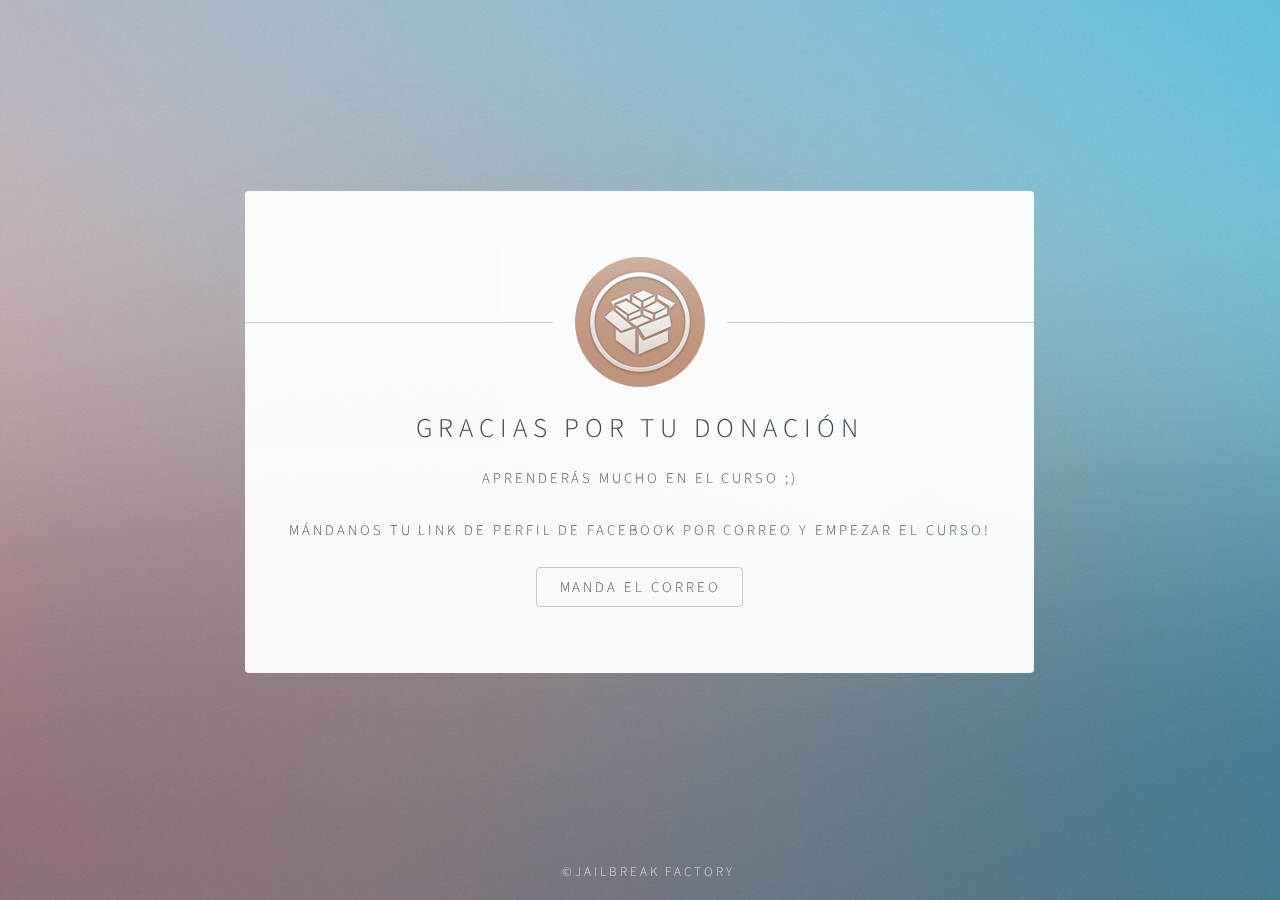
<file: accept/index.html>
<html>
	<head>
		<title>Jailbreak Factory™</title>
		<meta charset="utf-8" />
		<meta name="viewport" content="width=device-width, initial-scale=1" />
		<!--[if lte IE 8]><script src="assets/js/html5shiv.js"></script><![endif]-->
		<link rel="stylesheet" href="assets/css/main.css" />
		<link rel="icon" type="image/png" href="/images/cydia.png" />
		<!--[if lte IE 9]><link rel="stylesheet" href="assets/css/ie9.css" /><![endif]-->
		<!--[if lte IE 8]><link rel="stylesheet" href="assets/css/ie8.css" /><![endif]-->
		<noscript><link rel="stylesheet" href="assets/css/noscript.css" /></noscript>
	</head>
	<body class="is-loading">

		<!-- Wrapper -->
			<div id="wrapper">

				<!-- Main -->
					<section id="main">
						<header>
							<span class="avatar"><img src="images/avatar.jpg" alt="" /></span>
							<h1>GRACIAS POR TU DONACIÓN</h1>
							<p>Aprenderás mucho en el curso ;) </p>
<p>Mándanos tu link de perfil de Facebook por correo y empezar el curso!</p>


<ul class="button value">
<a href="mailto:jailbreakfactory@outlook.com?Subject=Curso%20" target="_top">Manda el correo</a>

</ul>

										



						</header>
						
						<footer>
							
						</footer>
					</section>

				<!-- Footer -->
					<footer id="footer">
						<ul class="copyright">
							<li>&copy;Jailbreak Factory</li>
						</ul>
					</footer>

			</div>

		<!-- Scripts -->
			<!--[if lte IE 8]><script src="assets/js/respond.min.js"></script><![endif]-->
			<script>
				if ('addEventListener' in window) {
					window.addEventListener('load', function() { document.body.className = document.body.className.replace(/\bis-loading\b/, ''); });
					document.body.className += (navigator.userAgent.match(/(MSIE|rv:11\.0)/) ? ' is-ie' : '');
				}
			</script>

	</body>
</html>
</file>
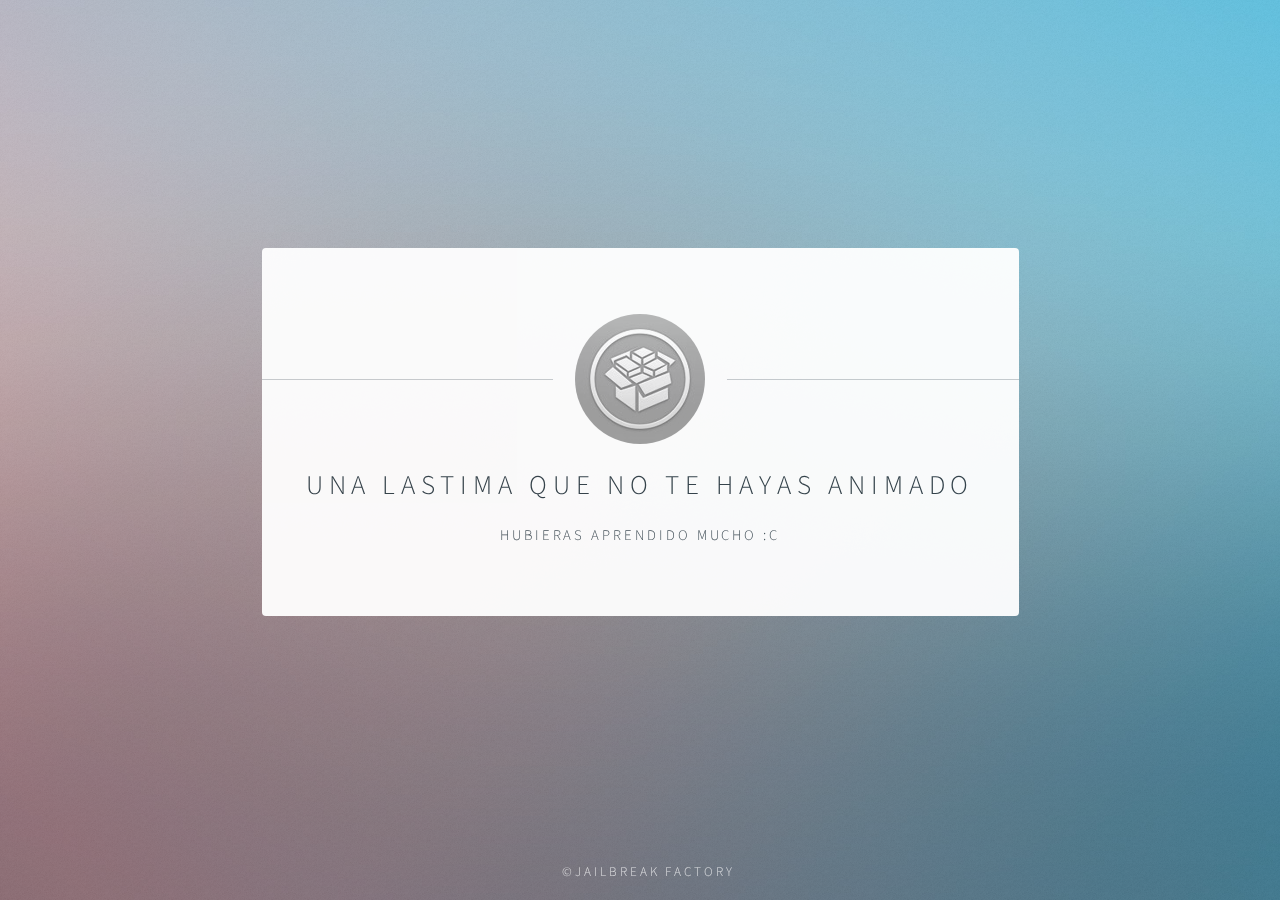
<file: accept/cancel/index.html>
<html>
	<head>
		<title>Jailbreak Factory™</title>
		<meta charset="utf-8" />
		<meta name="viewport" content="width=device-width, initial-scale=1" />
		<!--[if lte IE 8]><script src="assets/js/html5shiv.js"></script><![endif]-->
		<link rel="stylesheet" href="assets/css/main.css" />
		<link rel="icon" type="image/png" href="/images/cydia.png" />
		<!--[if lte IE 9]><link rel="stylesheet" href="assets/css/ie9.css" /><![endif]-->
		<!--[if lte IE 8]><link rel="stylesheet" href="assets/css/ie8.css" /><![endif]-->
		<noscript><link rel="stylesheet" href="assets/css/noscript.css" /></noscript>
	</head>
	<body class="is-loading">

		<!-- Wrapper -->
			<div id="wrapper">

				<!-- Main -->
					<section id="main">
						<header>
							<span class="avatar"><img src="images/avatar.jpg" alt="" /></span>
							<h1>UNA LASTIMA QUE NO TE HAYAS ANIMADO</h1>
							<p>Hubieras aprendido mucho :c</p>
						</header>
						<!--
						<hr />
						<h2>Extra Stuff!</h2>
						<form method="post" action="mailto:gupiluan@hotmail.com?subject=GUPILUAN%Repo">
							<div class="field">
								<input type="text" name="name" id="name" placeholder="Name" />
							</div>
							<div class="field">
								<input type="email" name="email" id="email" placeholder="Email" />
							</div>
							<div class="field">
								<div class="select-wrapper">
									<select name="department" id="department">
										<option value="">Department</option>
										<option value="sales">Sales</option>
										<option value="tech">Tech Support</option>
										<option value="null">/dev/null</option>
									</select>
								</div>
							</div>
							<div class="field">
								<textarea name="message" id="message" placeholder="Message" rows="4"></textarea>
							</div>
							<div class="field">
								<input type="checkbox" id="human" name="human" /><label for="human">I'm a human</label>
							</div>
							<div class="field">
								<label>But are you a robot?</label>
								<input type="radio" id="robot_yes" name="robot" /><label for="robot_yes">Yes</label>
								<input type="radio" id="robot_no" name="robot" /><label for="robot_no">No</label>
							</div>
							<ul class="actions">
								<li><a href="#" class="button">Get Started</a></li>
							</ul>
						</form>
						<hr />
						-->
						<footer>
							
						</footer>
					</section>

				<!-- Footer -->
					<footer id="footer">
						<ul class="copyright">
							<li>&copy;Jailbreak Factory</li>
						</ul>
					</footer>

			</div>

		<!-- Scripts -->
			<!--[if lte IE 8]><script src="assets/js/respond.min.js"></script><![endif]-->
			<script>
				if ('addEventListener' in window) {
					window.addEventListener('load', function() { document.body.className = document.body.className.replace(/\bis-loading\b/, ''); });
					document.body.className += (navigator.userAgent.match(/(MSIE|rv:11\.0)/) ? ' is-ie' : '');
				}
			</script>

	</body>
</html>
</file>
<file: accept/assets/css/ie9.css>
/*
	Identity by HTML5 UP
	html5up.net | @ajlkn
	Free for personal and commercial use under the CCA 3.0 license (html5up.net/license)
*/

/* Basic */

	body {
		background-image: url("../../images/bg.jpg");
		background-repeat: no-repeat;
		background-size: cover;
		background-position: bottom center;
		background-attachment: fixed;
	}

		body:after {
			display: none;
		}

/* List */

	ul.icons li a:before {
		color: #c8cccf;
	}

	ul.icons li a:hover:before {
		color: #ff7496;
	}

/* Wrapper */

	#wrapper {
		text-align: center;
	}

/* Main */

	#main {
		display: inline-block;
	}
</file>
<file: accept/assets/css/ie8.css>
/*
	Identity by HTML5 UP
	html5up.net | @ajlkn
	Free for personal and commercial use under the CCA 3.0 license (html5up.net/license)
*/

/* List */

	ul.icons li a {
		-ms-behavior: url("assets/js/PIE.htc");
	}

		ul.icons li a:before {
			text-align: center;
			font-size: 26px;
		}

/* Main */

	#main {
		-ms-behavior: url("assets/js/PIE.htc");
	}

		#main .avatar img {
			-ms-behavior: url("assets/js/PIE.htc");
		}

/* Footer */

	#footer {
		color: #fff;
	}

		#footer .copyright li {
			border-left: solid 1px #fff;
		}
</file>
<file: accept/assets/css/noscript.css>
/*
	Identity by HTML5 UP
	html5up.net | @ajlkn
	Free for personal and commercial use under the CCA 3.0 license (html5up.net/license)
*/

/* Basic */

	body:after {
		display: none;
	}

/* Main */

	#main {
		-moz-transform: none !important;
		-webkit-transform: none !important;
		-ms-transform: none !important;
		transform: none !important;
		opacity: 1 !important;
	}
</file>
<file: accept/cancel/assets/css/ie9.css>
/*
	Identity by HTML5 UP
	html5up.net | @ajlkn
	Free for personal and commercial use under the CCA 3.0 license (html5up.net/license)
*/

/* Basic */

	body {
		background-image: url("../../images/bg.jpg");
		background-repeat: no-repeat;
		background-size: cover;
		background-position: bottom center;
		background-attachment: fixed;
	}

		body:after {
			display: none;
		}

/* List */

	ul.icons li a:before {
		color: #c8cccf;
	}

	ul.icons li a:hover:before {
		color: #ff7496;
	}

/* Wrapper */

	#wrapper {
		text-align: center;
	}

/* Main */

	#main {
		display: inline-block;
	}
</file>
<file: accept/cancel/assets/css/ie8.css>
/*
	Identity by HTML5 UP
	html5up.net | @ajlkn
	Free for personal and commercial use under the CCA 3.0 license (html5up.net/license)
*/

/* List */

	ul.icons li a {
		-ms-behavior: url("assets/js/PIE.htc");
	}

		ul.icons li a:before {
			text-align: center;
			font-size: 26px;
		}

/* Main */

	#main {
		-ms-behavior: url("assets/js/PIE.htc");
	}

		#main .avatar img {
			-ms-behavior: url("assets/js/PIE.htc");
		}

/* Footer */

	#footer {
		color: #fff;
	}

		#footer .copyright li {
			border-left: solid 1px #fff;
		}
</file>
<file: accept/cancel/assets/css/noscript.css>
/*
	Identity by HTML5 UP
	html5up.net | @ajlkn
	Free for personal and commercial use under the CCA 3.0 license (html5up.net/license)
*/

/* Basic */

	body:after {
		display: none;
	}

/* Main */

	#main {
		-moz-transform: none !important;
		-webkit-transform: none !important;
		-ms-transform: none !important;
		transform: none !important;
		opacity: 1 !important;
	}
</file>
<file: accept/assets/css/main.css>
@charset "UTF-8";
@import url(font-awesome.min.css);
@import url("https://fonts.googleapis.com/css?family=Source+Sans+Pro:300");

/*
	Identity by HTML5 UP
	html5up.net | @ajlkn
	Free for personal and commercial use under the CCA 3.0 license (html5up.net/license)
*/

/* Reset */

	html, body, div, span, applet, object, iframe, h1, h2, h3, h4, h5, h6, p, blockquote, pre, a, abbr, acronym, address, big, cite, code, del, dfn, em, img, ins, kbd, q, s, samp, small, strike, strong, sub, sup, tt, var, b, u, i, center, dl, dt, dd, ol, ul, li, fieldset, form, label, legend, table, caption, tbody, tfoot, thead, tr, th, td, article, aside, canvas, details, embed, figure, figcaption, footer, header, hgroup, menu, nav, output, ruby, section, summary, time, mark, audio, video {
		margin: 0;
		padding: 0;
		border: 0;
		font-size: 100%;
		font: inherit;
		vertical-align: baseline;
	}

	article, aside, details, figcaption, figure, footer, header, hgroup, menu, nav, section {
		display: block;
	}

	body {
		line-height: 1;
	}

	ol, ul {
		list-style: none;
	}

	blockquote, q {
		quotes: none;
	}

	blockquote:before, blockquote:after, q:before, q:after {
		content: '';
		content: none;
	}

	table {
		border-collapse: collapse;
		border-spacing: 0;
	}

	body {
		-webkit-text-size-adjust: none;
	}

/* Box Model */

	*, *:before, *:after {
		-moz-box-sizing: border-box;
		-webkit-box-sizing: border-box;
		box-sizing: border-box;
	}

/* Basic */

	@media screen and (max-width: 480px) {

		html, body {
			min-width: 320px;
		}

	}

	body.is-loading *, body.is-loading *:before, body.is-loading *:after {
		-moz-animation: none !important;
		-webkit-animation: none !important;
		-ms-animation: none !important;
		animation: none !important;
		-moz-transition: none !important;
		-webkit-transition: none !important;
		-ms-transition: none !important;
		transition: none !important;
	}

	html {
		height: 100%;
	}

	body {
		height: 100%;
		background-color: #ffffff;
		background-image: url("images/overlay.png"), -moz-linear-gradient(60deg, rgba(255, 165, 150, 0.5) 5%, rgba(0, 228, 255, 0.35)), url("../../images/bg.jpg");
		background-image: url("images/overlay.png"), -webkit-linear-gradient(60deg, rgba(255, 165, 150, 0.5) 5%, rgba(0, 228, 255, 0.35)), url("../../images/bg.jpg");
		background-image: url("images/overlay.png"), -ms-linear-gradient(60deg, rgba(255, 165, 150, 0.5) 5%, rgba(0, 228, 255, 0.35)), url("../../images/bg.jpg");
		background-image: url("images/overlay.png"), linear-gradient(60deg, rgba(255, 165, 150, 0.5) 5%, rgba(0, 228, 255, 0.35)), url("../../images/bg.jpg");
		background-repeat: repeat,			no-repeat,			no-repeat;
		background-size: 100px 100px, cover,				cover;
		background-position: top left,		center center,		bottom center;
		background-attachment: fixed,			fixed,				fixed;
	}

		body:after {
			content: '';
			display: block;
			position: fixed;
			top: 0;
			left: 0;
			width: 100%;
			height: inherit;
			opacity: 0;
			z-index: 1;
			background-color: #ffffff;
			background-image: url("images/overlay.png"), -moz-linear-gradient(60deg, rgba(255, 165, 150, 0.5) 5%, rgba(0, 228, 255, 0.35));
			background-image: url("images/overlay.png"), -webkit-linear-gradient(60deg, rgba(255, 165, 150, 0.5) 5%, rgba(0, 228, 255, 0.35));
			background-image: url("images/overlay.png"), -ms-linear-gradient(60deg, rgba(255, 165, 150, 0.5) 5%, rgba(0, 228, 255, 0.35));
			background-image: url("images/overlay.png"), linear-gradient(60deg, rgba(255, 165, 150, 0.5) 5%, rgba(0, 228, 255, 0.35));
			background-repeat: repeat,			no-repeat;
			background-size: 100px 100px, cover;
			background-position: top left,		center center;
			-moz-transition: opacity 1.75s ease-out;
			-webkit-transition: opacity 1.75s ease-out;
			-ms-transition: opacity 1.75s ease-out;
			transition: opacity 1.75s ease-out;
		}

		body.is-loading:after {
			opacity: 1;
		}

/* Type */

	body, input, select, textarea {
		color: #414f57;
		font-family: "Source Sans Pro", Helvetica, sans-serif;
		font-size: 14pt;
		font-weight: 300;
		line-height: 2;
		letter-spacing: 0.2em;
		text-transform: uppercase;
	}

		@media screen and (max-width: 1680px) {

			body, input, select, textarea {
				font-size: 11pt;
			}

		}

		@media screen and (max-width: 480px) {

			body, input, select, textarea {
				font-size: 10pt;
				line-height: 1.75;
			}

		}

	a {
		-moz-transition: color 0.2s ease, border-color 0.2s ease;
		-webkit-transition: color 0.2s ease, border-color 0.2s ease;
		-ms-transition: color 0.2s ease, border-color 0.2s ease;
		transition: color 0.2s ease, border-color 0.2s ease;
		color: inherit;
		text-decoration: none;
	}

		a:before {
			-moz-transition: color 0.2s ease, text-shadow 0.2s ease;
			-webkit-transition: color 0.2s ease, text-shadow 0.2s ease;
			-ms-transition: color 0.2s ease, text-shadow 0.2s ease;
			transition: color 0.2s ease, text-shadow 0.2s ease;
		}

		a:hover {
			color: #ff7496;
		}

	strong, b {
		color: #313f47;
	}

	em, i {
		font-style: italic;
	}

	p {
		margin: 0 0 1.5em 0;
	}

	h1, h2, h3, h4, h5, h6 {
		color: #313f47;
		line-height: 1.5;
		margin: 0 0 0.75em 0;
	}

		h1 a, h2 a, h3 a, h4 a, h5 a, h6 a {
			color: inherit;
			text-decoration: none;
		}

	h1 {
		font-size: 1.85em;
		letter-spacing: 0.22em;
		margin: 0 0 0.525em 0;
	}

	h2 {
		font-size: 1.25em;
	}

	h3 {
		font-size: 1em;
	}

	h4 {
		font-size: 1em;
	}

	h5 {
		font-size: 1em;
	}

	h6 {
		font-size: 1em;
	}

	@media screen and (max-width: 480px) {

		h1 {
			font-size: 1.65em;
		}

	}

	sub {
		font-size: 0.8em;
		position: relative;
		top: 0.5em;
	}

	sup {
		font-size: 0.8em;
		position: relative;
		top: -0.5em;
	}

	hr {
		border: 0;
		border-bottom: solid 1px #c8cccf;
		margin: 3em 0;
	}

/* Form */

	form {
		margin: 0 0 1.5em 0;
	}

		form > .field {
			margin: 0 0 1.5em 0;
		}

			form > .field > :last-child {
				margin-bottom: 0;
			}

	label {
		color: #313f47;
		display: block;
		font-size: 0.9em;
		margin: 0 0 0.75em 0;
	}

	input[type="text"],
	input[type="password"],
	input[type="email"],
	input[type="tel"],
	select,
	textarea {
		-moz-appearance: none;
		-webkit-appearance: none;
		-ms-appearance: none;
		appearance: none;
		border-radius: 4px;
		border: solid 1px #c8cccf;
		color: inherit;
		display: block;
		outline: 0;
		padding: 0 1em;
		text-decoration: none;
		width: 100%;
	}

		input[type="text"]:invalid,
		input[type="password"]:invalid,
		input[type="email"]:invalid,
		input[type="tel"]:invalid,
		select:invalid,
		textarea:invalid {
			box-shadow: none;
		}

		input[type="text"]:focus,
		input[type="password"]:focus,
		input[type="email"]:focus,
		input[type="tel"]:focus,
		select:focus,
		textarea:focus {
			border-color: #ff7496;
		}

	.select-wrapper {
		text-decoration: none;
		display: block;
		position: relative;
	}

		.select-wrapper:before {
			content: "";
			-moz-osx-font-smoothing: grayscale;
			-webkit-font-smoothing: antialiased;
			font-family: FontAwesome;
			font-style: normal;
			font-weight: normal;
			text-transform: none !important;
		}

		.select-wrapper:before {
			color: #c8cccf;
			display: block;
			height: 2.75em;
			line-height: 2.75em;
			pointer-events: none;
			position: absolute;
			right: 0;
			text-align: center;
			top: 0;
			width: 2.75em;
		}

		.select-wrapper select::-ms-expand {
			display: none;
		}

	input[type="text"],
	input[type="password"],
	input[type="email"],
	select {
		height: 2.75em;
	}

	textarea {
		padding: 0.75em 1em;
	}

	input[type="checkbox"],
	input[type="radio"] {
		-moz-appearance: none;
		-webkit-appearance: none;
		-ms-appearance: none;
		appearance: none;
		display: block;
		float: left;
		margin-right: -2em;
		opacity: 0;
		width: 1em;
		z-index: -1;
	}

		input[type="checkbox"] + label,
		input[type="radio"] + label {
			text-decoration: none;
			color: #414f57;
			cursor: pointer;
			display: inline-block;
			font-size: 1em;
			font-weight: 300;
			padding-left: 2.4em;
			padding-right: 0.75em;
			position: relative;
		}

			input[type="checkbox"] + label:before,
			input[type="radio"] + label:before {
				-moz-osx-font-smoothing: grayscale;
				-webkit-font-smoothing: antialiased;
				font-family: FontAwesome;
				font-style: normal;
				font-weight: normal;
				text-transform: none !important;
			}

			input[type="checkbox"] + label:before,
			input[type="radio"] + label:before {
				border-radius: 4px;
				border: solid 1px #c8cccf;
				content: '';
				display: inline-block;
				height: 1.65em;
				left: 0;
				line-height: 1.58125em;
				position: absolute;
				text-align: center;
				top: 0.15em;
				width: 1.65em;
			}

		input[type="checkbox"]:checked + label:before,
		input[type="radio"]:checked + label:before {
			color: #ff7496;
			content: '\f00c';
		}

		input[type="checkbox"]:focus + label:before,
		input[type="radio"]:focus + label:before {
			border-color: #ff7496;
		}

	input[type="checkbox"] + label:before {
		border-radius: 4px;
	}

	input[type="radio"] + label:before {
		border-radius: 100%;
	}

	::-webkit-input-placeholder {
		color: #616f77 !important;
		opacity: 1.0;
	}

	:-moz-placeholder {
		color: #616f77 !important;
		opacity: 1.0;
	}

	::-moz-placeholder {
		color: #616f77 !important;
		opacity: 1.0;
	}

	:-ms-input-placeholder {
		color: #616f77 !important;
		opacity: 1.0;
	}

	.formerize-placeholder {
		color: #616f77 !important;
		opacity: 1.0;
	}

/* Icon */

	.icon {
		text-decoration: none;
		position: relative;
		border-bottom: none;
	}

		.icon:before {
			-moz-osx-font-smoothing: grayscale;
			-webkit-font-smoothing: antialiased;
			font-family: FontAwesome;
			font-style: normal;
			font-weight: normal;
			text-transform: none !important;
		}

		.icon > .label {
			display: none;
		}

/* List */

	ol {
		list-style: decimal;
		margin: 0 0 1.5em 0;
		padding-left: 1.25em;
	}

		ol li {
			padding-left: 0.25em;
		}

	ul {
		list-style: disc;
		margin: 0 0 1.5em 0;
		padding-left: 1em;
	}

		ul li {
			padding-left: 0.5em;
		}

		ul.alt {
			list-style: none;
			padding-left: 0;
		}

			ul.alt li {
				border-top: solid 1px #c8cccf;
				padding: 0.5em 0;
			}

				ul.alt li:first-child {
					border-top: 0;
					padding-top: 0;
				}

		ul.icons {
			cursor: default;
			list-style: none;
			padding-left: 0;
			margin-top: -0.675em;
		}

			ul.icons li {
				display: inline-block;
				padding: 0.675em 0.5em;
			}

				ul.icons li a {
					text-decoration: none;
					position: relative;
					display: block;
					width: 3.75em;
					height: 3.75em;
					border-radius: 100%;
					border: solid 1px #c8cccf;
					line-height: 3.75em;
					overflow: hidden;
					text-align: center;
					text-indent: 3.75em;
					white-space: nowrap;
				}

					ul.icons li a:before {
						-moz-osx-font-smoothing: grayscale;
						-webkit-font-smoothing: antialiased;
						font-family: FontAwesome;
						font-style: normal;
						font-weight: normal;
						text-transform: none !important;
					}

					ul.icons li a:before {
						color: #ffffff;
						text-shadow: 1.25px 0px 0px #c8cccf, -1.25px 0px 0px #c8cccf, 0px 1.25px 0px #c8cccf, 0px -1.25px 0px #c8cccf;
					}

					ul.icons li a:hover:before {
						text-shadow: 1.25px 0px 0px #ff7496, -1.25px 0px 0px #ff7496, 0px 1.25px 0px #ff7496, 0px -1.25px 0px #ff7496;
					}

					ul.icons li a:before {
						position: absolute;
						top: 0;
						left: 0;
						width: inherit;
						height: inherit;
						font-size: 1.85rem;
						line-height: inherit;
						text-align: center;
						text-indent: 0;
					}

					ul.icons li a:hover {
						border-color: #ff7496;
					}

			@media screen and (max-width: 480px) {

				ul.icons li a:before {
					font-size: 1.5rem;
				}

			}

		ul.actions {
			cursor: default;
			list-style: none;
			padding-left: 0;
		}

			ul.actions li {
				display: inline-block;
				padding: 0 0.75em 0 0;
				vertical-align: middle;
			}

				ul.actions li:last-child {
					padding-right: 0;
				}

	dl {
		margin: 0 0 1.5em 0;
	}

		dl dt {
			display: block;
			margin: 0 0 0.75em 0;
		}

		dl dd {
			margin-left: 1.5em;
		}

/* Button */

	input[type="submit"],
	input[type="reset"],
	input[type="button"],
	button,
	.button {
		-moz-appearance: none;
		-webkit-appearance: none;
		-ms-appearance: none;
		appearance: none;
		-moz-transition: background-color 0.2s ease-in-out, border-color 0.2s ease-in-out, color 0.2s ease-in-out;
		-webkit-transition: background-color 0.2s ease-in-out, border-color 0.2s ease-in-out, color 0.2s ease-in-out;
		-ms-transition: background-color 0.2s ease-in-out, border-color 0.2s ease-in-out, color 0.2s ease-in-out;
		transition: background-color 0.2s ease-in-out, border-color 0.2s ease-in-out, color 0.2s ease-in-out;
		display: inline-block;
		height: 2.75em;
		line-height: 2.75em;
		padding: 0 1.5em;
		background-color: transparent;
		border-radius: 4px;
		border: solid 1px #c8cccf;
		color: #414f57 !important;
		cursor: pointer;
		text-align: center;
		text-decoration: none;
		white-space: nowrap;
	}

		input[type="submit"]:hover,
		input[type="reset"]:hover,
		input[type="button"]:hover,
		button:hover,
		.button:hover {
			border-color: #ff7496;
			color: #ff7496 !important;
		}

		input[type="submit"].icon,
		input[type="reset"].icon,
		input[type="button"].icon,
		button.icon,
		.button.icon {
			padding-left: 1.35em;
		}

			input[type="submit"].icon:before,
			input[type="reset"].icon:before,
			input[type="button"].icon:before,
			button.icon:before,
			.button.icon:before {
				margin-right: 0.5em;
			}

		input[type="submit"].fit,
		input[type="reset"].fit,
		input[type="button"].fit,
		button.fit,
		.button.fit {
			display: block;
			width: 100%;
			margin: 0 0 0.75em 0;
		}

		input[type="submit"].small,
		input[type="reset"].small,
		input[type="button"].small,
		button.small,
		.button.small {
			font-size: 0.8em;
		}

		input[type="submit"].big,
		input[type="reset"].big,
		input[type="button"].big,
		button.big,
		.button.big {
			font-size: 1.35em;
		}

		input[type="submit"].disabled, input[type="submit"]:disabled,
		input[type="reset"].disabled,
		input[type="reset"]:disabled,
		input[type="button"].disabled,
		input[type="button"]:disabled,
		button.disabled,
		button:disabled,
		.button.disabled,
		.button:disabled {
			-moz-pointer-events: none;
			-webkit-pointer-events: none;
			-ms-pointer-events: none;
			pointer-events: none;
			opacity: 0.5;
		}

/* Main */

	#main {
		position: relative;
		max-width: 100%;
		min-width: 27em;
		padding: 4.5em 3em 3em 3em ;
		background: #ffffff;
		border-radius: 4px;
		cursor: default;
		opacity: 0.95;
		text-align: center;
		-moz-transform-origin: 50% 50%;
		-webkit-transform-origin: 50% 50%;
		-ms-transform-origin: 50% 50%;
		transform-origin: 50% 50%;
		-moz-transform: rotateX(0deg);
		-webkit-transform: rotateX(0deg);
		-ms-transform: rotateX(0deg);
		transform: rotateX(0deg);
		-moz-transition: opacity 1s ease, -moz-transform 1s ease;
		-webkit-transition: opacity 1s ease, -webkit-transform 1s ease;
		-ms-transition: opacity 1s ease, -ms-transform 1s ease;
		transition: opacity 1s ease, transform 1s ease;
	}

		#main .avatar {
			position: relative;
			display: block;
			margin-bottom: 1.5em;
		}

			#main .avatar img {
				display: block;
				margin: 0 auto;
				border-radius: 100%;
				box-shadow: 0 0 0 1.5em #ffffff;
			}

			#main .avatar:before {
				content: '';
				display: block;
				position: absolute;
				top: 50%;
				left: -3em;
				width: calc(100% + 6em);
				height: 1px;
				z-index: -1;
				background: #c8cccf;
			}

		@media screen and (max-width: 480px) {

			#main {
				min-width: 0;
				width: 100%;
				padding: 4em 2em 2.5em 2em ;
			}

				#main .avatar:before {
					left: -2em;
					width: calc(100% + 4em);
				}

		}

		body.is-loading #main {
			opacity: 0;
			-moz-transform: rotateX(15deg);
			-webkit-transform: rotateX(15deg);
			-ms-transform: rotateX(15deg);
			transform: rotateX(15deg);
		}

/* Footer */

	#footer {
		-moz-align-self: -moz-flex-end;
		-webkit-align-self: -webkit-flex-end;
		-ms-align-self: -ms-flex-end;
		align-self: flex-end;
		width: 100%;
		padding: 1.5em 0 0 0;
		color: rgba(255, 255, 255, 0.75);
		cursor: default;
		text-align: center;
	}

		#footer .copyright {
			margin: 0;
			padding: 0;
			font-size: 0.9em;
			list-style: none;
		}

			#footer .copyright li {
				display: inline-block;
				margin: 0 0 0 0.45em;
				padding: 0 0 0 0.85em;
				border-left: solid 1px rgba(255, 255, 255, 0.5);
				line-height: 1;
			}

				#footer .copyright li:first-child {
					border-left: 0;
				}

/* Wrapper */

	#wrapper {
		display: -moz-flex;
		display: -webkit-flex;
		display: -ms-flex;
		display: flex;
		-moz-align-items: center;
		-webkit-align-items: center;
		-ms-align-items: center;
		align-items: center;
		-moz-justify-content: space-between;
		-webkit-justify-content: space-between;
		-ms-justify-content: space-between;
		justify-content: space-between;
		-moz-flex-direction: column;
		-webkit-flex-direction: column;
		-ms-flex-direction: column;
		flex-direction: column;
		-moz-perspective: 1000px;
		-webkit-perspective: 1000px;
		-ms-perspective: 1000px;
		perspective: 1000px;
		position: relative;
		min-height: 100%;
		padding: 1.5em;
		z-index: 2;
	}

		#wrapper > * {
			z-index: 1;
		}

		#wrapper:before {
			content: '';
			display: block;
		}

		@media screen and (max-width: 360px) {

			#wrapper {
				padding: 0.75em;
			}

		}

		body.is-ie #wrapper {
			height: 100%;
		}
</file>
<file: accept/cancel/assets/css/main.css>
@charset "UTF-8";
@import url(font-awesome.min.css);
@import url("https://fonts.googleapis.com/css?family=Source+Sans+Pro:300");

/*
	Identity by HTML5 UP
	html5up.net | @ajlkn
	Free for personal and commercial use under the CCA 3.0 license (html5up.net/license)
*/

/* Reset */

	html, body, div, span, applet, object, iframe, h1, h2, h3, h4, h5, h6, p, blockquote, pre, a, abbr, acronym, address, big, cite, code, del, dfn, em, img, ins, kbd, q, s, samp, small, strike, strong, sub, sup, tt, var, b, u, i, center, dl, dt, dd, ol, ul, li, fieldset, form, label, legend, table, caption, tbody, tfoot, thead, tr, th, td, article, aside, canvas, details, embed, figure, figcaption, footer, header, hgroup, menu, nav, output, ruby, section, summary, time, mark, audio, video {
		margin: 0;
		padding: 0;
		border: 0;
		font-size: 100%;
		font: inherit;
		vertical-align: baseline;
	}

	article, aside, details, figcaption, figure, footer, header, hgroup, menu, nav, section {
		display: block;
	}

	body {
		line-height: 1;
	}

	ol, ul {
		list-style: none;
	}

	blockquote, q {
		quotes: none;
	}

	blockquote:before, blockquote:after, q:before, q:after {
		content: '';
		content: none;
	}

	table {
		border-collapse: collapse;
		border-spacing: 0;
	}

	body {
		-webkit-text-size-adjust: none;
	}

/* Box Model */

	*, *:before, *:after {
		-moz-box-sizing: border-box;
		-webkit-box-sizing: border-box;
		box-sizing: border-box;
	}

/* Basic */

	@media screen and (max-width: 480px) {

		html, body {
			min-width: 320px;
		}

	}

	body.is-loading *, body.is-loading *:before, body.is-loading *:after {
		-moz-animation: none !important;
		-webkit-animation: none !important;
		-ms-animation: none !important;
		animation: none !important;
		-moz-transition: none !important;
		-webkit-transition: none !important;
		-ms-transition: none !important;
		transition: none !important;
	}

	html {
		height: 100%;
	}

	body {
		height: 100%;
		background-color: #ffffff;
		background-image: url("images/overlay.png"), -moz-linear-gradient(60deg, rgba(255, 165, 150, 0.5) 5%, rgba(0, 228, 255, 0.35)), url("../../images/bg.jpg");
		background-image: url("images/overlay.png"), -webkit-linear-gradient(60deg, rgba(255, 165, 150, 0.5) 5%, rgba(0, 228, 255, 0.35)), url("../../images/bg.jpg");
		background-image: url("images/overlay.png"), -ms-linear-gradient(60deg, rgba(255, 165, 150, 0.5) 5%, rgba(0, 228, 255, 0.35)), url("../../images/bg.jpg");
		background-image: url("images/overlay.png"), linear-gradient(60deg, rgba(255, 165, 150, 0.5) 5%, rgba(0, 228, 255, 0.35)), url("../../images/bg.jpg");
		background-repeat: repeat,			no-repeat,			no-repeat;
		background-size: 100px 100px, cover,				cover;
		background-position: top left,		center center,		bottom center;
		background-attachment: fixed,			fixed,				fixed;
	}

		body:after {
			content: '';
			display: block;
			position: fixed;
			top: 0;
			left: 0;
			width: 100%;
			height: inherit;
			opacity: 0;
			z-index: 1;
			background-color: #ffffff;
			background-image: url("images/overlay.png"), -moz-linear-gradient(60deg, rgba(255, 165, 150, 0.5) 5%, rgba(0, 228, 255, 0.35));
			background-image: url("images/overlay.png"), -webkit-linear-gradient(60deg, rgba(255, 165, 150, 0.5) 5%, rgba(0, 228, 255, 0.35));
			background-image: url("images/overlay.png"), -ms-linear-gradient(60deg, rgba(255, 165, 150, 0.5) 5%, rgba(0, 228, 255, 0.35));
			background-image: url("images/overlay.png"), linear-gradient(60deg, rgba(255, 165, 150, 0.5) 5%, rgba(0, 228, 255, 0.35));
			background-repeat: repeat,			no-repeat;
			background-size: 100px 100px, cover;
			background-position: top left,		center center;
			-moz-transition: opacity 1.75s ease-out;
			-webkit-transition: opacity 1.75s ease-out;
			-ms-transition: opacity 1.75s ease-out;
			transition: opacity 1.75s ease-out;
		}

		body.is-loading:after {
			opacity: 1;
		}

/* Type */

	body, input, select, textarea {
		color: #414f57;
		font-family: "Source Sans Pro", Helvetica, sans-serif;
		font-size: 14pt;
		font-weight: 300;
		line-height: 2;
		letter-spacing: 0.2em;
		text-transform: uppercase;
	}

		@media screen and (max-width: 1680px) {

			body, input, select, textarea {
				font-size: 11pt;
			}

		}

		@media screen and (max-width: 480px) {

			body, input, select, textarea {
				font-size: 10pt;
				line-height: 1.75;
			}

		}

	a {
		-moz-transition: color 0.2s ease, border-color 0.2s ease;
		-webkit-transition: color 0.2s ease, border-color 0.2s ease;
		-ms-transition: color 0.2s ease, border-color 0.2s ease;
		transition: color 0.2s ease, border-color 0.2s ease;
		color: inherit;
		text-decoration: none;
	}

		a:before {
			-moz-transition: color 0.2s ease, text-shadow 0.2s ease;
			-webkit-transition: color 0.2s ease, text-shadow 0.2s ease;
			-ms-transition: color 0.2s ease, text-shadow 0.2s ease;
			transition: color 0.2s ease, text-shadow 0.2s ease;
		}

		a:hover {
			color: #ff7496;
		}

	strong, b {
		color: #313f47;
	}

	em, i {
		font-style: italic;
	}

	p {
		margin: 0 0 1.5em 0;
	}

	h1, h2, h3, h4, h5, h6 {
		color: #313f47;
		line-height: 1.5;
		margin: 0 0 0.75em 0;
	}

		h1 a, h2 a, h3 a, h4 a, h5 a, h6 a {
			color: inherit;
			text-decoration: none;
		}

	h1 {
		font-size: 1.85em;
		letter-spacing: 0.22em;
		margin: 0 0 0.525em 0;
	}

	h2 {
		font-size: 1.25em;
	}

	h3 {
		font-size: 1em;
	}

	h4 {
		font-size: 1em;
	}

	h5 {
		font-size: 1em;
	}

	h6 {
		font-size: 1em;
	}

	@media screen and (max-width: 480px) {

		h1 {
			font-size: 1.65em;
		}

	}

	sub {
		font-size: 0.8em;
		position: relative;
		top: 0.5em;
	}

	sup {
		font-size: 0.8em;
		position: relative;
		top: -0.5em;
	}

	hr {
		border: 0;
		border-bottom: solid 1px #c8cccf;
		margin: 3em 0;
	}

/* Form */

	form {
		margin: 0 0 1.5em 0;
	}

		form > .field {
			margin: 0 0 1.5em 0;
		}

			form > .field > :last-child {
				margin-bottom: 0;
			}

	label {
		color: #313f47;
		display: block;
		font-size: 0.9em;
		margin: 0 0 0.75em 0;
	}

	input[type="text"],
	input[type="password"],
	input[type="email"],
	input[type="tel"],
	select,
	textarea {
		-moz-appearance: none;
		-webkit-appearance: none;
		-ms-appearance: none;
		appearance: none;
		border-radius: 4px;
		border: solid 1px #c8cccf;
		color: inherit;
		display: block;
		outline: 0;
		padding: 0 1em;
		text-decoration: none;
		width: 100%;
	}

		input[type="text"]:invalid,
		input[type="password"]:invalid,
		input[type="email"]:invalid,
		input[type="tel"]:invalid,
		select:invalid,
		textarea:invalid {
			box-shadow: none;
		}

		input[type="text"]:focus,
		input[type="password"]:focus,
		input[type="email"]:focus,
		input[type="tel"]:focus,
		select:focus,
		textarea:focus {
			border-color: #ff7496;
		}

	.select-wrapper {
		text-decoration: none;
		display: block;
		position: relative;
	}

		.select-wrapper:before {
			content: "";
			-moz-osx-font-smoothing: grayscale;
			-webkit-font-smoothing: antialiased;
			font-family: FontAwesome;
			font-style: normal;
			font-weight: normal;
			text-transform: none !important;
		}

		.select-wrapper:before {
			color: #c8cccf;
			display: block;
			height: 2.75em;
			line-height: 2.75em;
			pointer-events: none;
			position: absolute;
			right: 0;
			text-align: center;
			top: 0;
			width: 2.75em;
		}

		.select-wrapper select::-ms-expand {
			display: none;
		}

	input[type="text"],
	input[type="password"],
	input[type="email"],
	select {
		height: 2.75em;
	}

	textarea {
		padding: 0.75em 1em;
	}

	input[type="checkbox"],
	input[type="radio"] {
		-moz-appearance: none;
		-webkit-appearance: none;
		-ms-appearance: none;
		appearance: none;
		display: block;
		float: left;
		margin-right: -2em;
		opacity: 0;
		width: 1em;
		z-index: -1;
	}

		input[type="checkbox"] + label,
		input[type="radio"] + label {
			text-decoration: none;
			color: #414f57;
			cursor: pointer;
			display: inline-block;
			font-size: 1em;
			font-weight: 300;
			padding-left: 2.4em;
			padding-right: 0.75em;
			position: relative;
		}

			input[type="checkbox"] + label:before,
			input[type="radio"] + label:before {
				-moz-osx-font-smoothing: grayscale;
				-webkit-font-smoothing: antialiased;
				font-family: FontAwesome;
				font-style: normal;
				font-weight: normal;
				text-transform: none !important;
			}

			input[type="checkbox"] + label:before,
			input[type="radio"] + label:before {
				border-radius: 4px;
				border: solid 1px #c8cccf;
				content: '';
				display: inline-block;
				height: 1.65em;
				left: 0;
				line-height: 1.58125em;
				position: absolute;
				text-align: center;
				top: 0.15em;
				width: 1.65em;
			}

		input[type="checkbox"]:checked + label:before,
		input[type="radio"]:checked + label:before {
			color: #ff7496;
			content: '\f00c';
		}

		input[type="checkbox"]:focus + label:before,
		input[type="radio"]:focus + label:before {
			border-color: #ff7496;
		}

	input[type="checkbox"] + label:before {
		border-radius: 4px;
	}

	input[type="radio"] + label:before {
		border-radius: 100%;
	}

	::-webkit-input-placeholder {
		color: #616f77 !important;
		opacity: 1.0;
	}

	:-moz-placeholder {
		color: #616f77 !important;
		opacity: 1.0;
	}

	::-moz-placeholder {
		color: #616f77 !important;
		opacity: 1.0;
	}

	:-ms-input-placeholder {
		color: #616f77 !important;
		opacity: 1.0;
	}

	.formerize-placeholder {
		color: #616f77 !important;
		opacity: 1.0;
	}

/* Icon */

	.icon {
		text-decoration: none;
		position: relative;
		border-bottom: none;
	}

		.icon:before {
			-moz-osx-font-smoothing: grayscale;
			-webkit-font-smoothing: antialiased;
			font-family: FontAwesome;
			font-style: normal;
			font-weight: normal;
			text-transform: none !important;
		}

		.icon > .label {
			display: none;
		}

/* List */

	ol {
		list-style: decimal;
		margin: 0 0 1.5em 0;
		padding-left: 1.25em;
	}

		ol li {
			padding-left: 0.25em;
		}

	ul {
		list-style: disc;
		margin: 0 0 1.5em 0;
		padding-left: 1em;
	}

		ul li {
			padding-left: 0.5em;
		}

		ul.alt {
			list-style: none;
			padding-left: 0;
		}

			ul.alt li {
				border-top: solid 1px #c8cccf;
				padding: 0.5em 0;
			}

				ul.alt li:first-child {
					border-top: 0;
					padding-top: 0;
				}

		ul.icons {
			cursor: default;
			list-style: none;
			padding-left: 0;
			margin-top: -0.675em;
		}

			ul.icons li {
				display: inline-block;
				padding: 0.675em 0.5em;
			}

				ul.icons li a {
					text-decoration: none;
					position: relative;
					display: block;
					width: 3.75em;
					height: 3.75em;
					border-radius: 100%;
					border: solid 1px #c8cccf;
					line-height: 3.75em;
					overflow: hidden;
					text-align: center;
					text-indent: 3.75em;
					white-space: nowrap;
				}

					ul.icons li a:before {
						-moz-osx-font-smoothing: grayscale;
						-webkit-font-smoothing: antialiased;
						font-family: FontAwesome;
						font-style: normal;
						font-weight: normal;
						text-transform: none !important;
					}

					ul.icons li a:before {
						color: #ffffff;
						text-shadow: 1.25px 0px 0px #c8cccf, -1.25px 0px 0px #c8cccf, 0px 1.25px 0px #c8cccf, 0px -1.25px 0px #c8cccf;
					}

					ul.icons li a:hover:before {
						text-shadow: 1.25px 0px 0px #ff7496, -1.25px 0px 0px #ff7496, 0px 1.25px 0px #ff7496, 0px -1.25px 0px #ff7496;
					}

					ul.icons li a:before {
						position: absolute;
						top: 0;
						left: 0;
						width: inherit;
						height: inherit;
						font-size: 1.85rem;
						line-height: inherit;
						text-align: center;
						text-indent: 0;
					}

					ul.icons li a:hover {
						border-color: #ff7496;
					}

			@media screen and (max-width: 480px) {

				ul.icons li a:before {
					font-size: 1.5rem;
				}

			}

		ul.actions {
			cursor: default;
			list-style: none;
			padding-left: 0;
		}

			ul.actions li {
				display: inline-block;
				padding: 0 0.75em 0 0;
				vertical-align: middle;
			}

				ul.actions li:last-child {
					padding-right: 0;
				}

	dl {
		margin: 0 0 1.5em 0;
	}

		dl dt {
			display: block;
			margin: 0 0 0.75em 0;
		}

		dl dd {
			margin-left: 1.5em;
		}

/* Button */

	input[type="submit"],
	input[type="reset"],
	input[type="button"],
	button,
	.button {
		-moz-appearance: none;
		-webkit-appearance: none;
		-ms-appearance: none;
		appearance: none;
		-moz-transition: background-color 0.2s ease-in-out, border-color 0.2s ease-in-out, color 0.2s ease-in-out;
		-webkit-transition: background-color 0.2s ease-in-out, border-color 0.2s ease-in-out, color 0.2s ease-in-out;
		-ms-transition: background-color 0.2s ease-in-out, border-color 0.2s ease-in-out, color 0.2s ease-in-out;
		transition: background-color 0.2s ease-in-out, border-color 0.2s ease-in-out, color 0.2s ease-in-out;
		display: inline-block;
		height: 2.75em;
		line-height: 2.75em;
		padding: 0 1.5em;
		background-color: transparent;
		border-radius: 4px;
		border: solid 1px #c8cccf;
		color: #414f57 !important;
		cursor: pointer;
		text-align: center;
		text-decoration: none;
		white-space: nowrap;
	}

		input[type="submit"]:hover,
		input[type="reset"]:hover,
		input[type="button"]:hover,
		button:hover,
		.button:hover {
			border-color: #ff7496;
			color: #ff7496 !important;
		}

		input[type="submit"].icon,
		input[type="reset"].icon,
		input[type="button"].icon,
		button.icon,
		.button.icon {
			padding-left: 1.35em;
		}

			input[type="submit"].icon:before,
			input[type="reset"].icon:before,
			input[type="button"].icon:before,
			button.icon:before,
			.button.icon:before {
				margin-right: 0.5em;
			}

		input[type="submit"].fit,
		input[type="reset"].fit,
		input[type="button"].fit,
		button.fit,
		.button.fit {
			display: block;
			width: 100%;
			margin: 0 0 0.75em 0;
		}

		input[type="submit"].small,
		input[type="reset"].small,
		input[type="button"].small,
		button.small,
		.button.small {
			font-size: 0.8em;
		}

		input[type="submit"].big,
		input[type="reset"].big,
		input[type="button"].big,
		button.big,
		.button.big {
			font-size: 1.35em;
		}

		input[type="submit"].disabled, input[type="submit"]:disabled,
		input[type="reset"].disabled,
		input[type="reset"]:disabled,
		input[type="button"].disabled,
		input[type="button"]:disabled,
		button.disabled,
		button:disabled,
		.button.disabled,
		.button:disabled {
			-moz-pointer-events: none;
			-webkit-pointer-events: none;
			-ms-pointer-events: none;
			pointer-events: none;
			opacity: 0.5;
		}

/* Main */

	#main {
		position: relative;
		max-width: 100%;
		min-width: 27em;
		padding: 4.5em 3em 3em 3em ;
		background: #ffffff;
		border-radius: 4px;
		cursor: default;
		opacity: 0.95;
		text-align: center;
		-moz-transform-origin: 50% 50%;
		-webkit-transform-origin: 50% 50%;
		-ms-transform-origin: 50% 50%;
		transform-origin: 50% 50%;
		-moz-transform: rotateX(0deg);
		-webkit-transform: rotateX(0deg);
		-ms-transform: rotateX(0deg);
		transform: rotateX(0deg);
		-moz-transition: opacity 1s ease, -moz-transform 1s ease;
		-webkit-transition: opacity 1s ease, -webkit-transform 1s ease;
		-ms-transition: opacity 1s ease, -ms-transform 1s ease;
		transition: opacity 1s ease, transform 1s ease;
	}

		#main .avatar {
			position: relative;
			display: block;
			margin-bottom: 1.5em;
		}

			#main .avatar img {
				display: block;
				margin: 0 auto;
				border-radius: 100%;
				box-shadow: 0 0 0 1.5em #ffffff;
			}

			#main .avatar:before {
				content: '';
				display: block;
				position: absolute;
				top: 50%;
				left: -3em;
				width: calc(100% + 6em);
				height: 1px;
				z-index: -1;
				background: #c8cccf;
			}

		@media screen and (max-width: 480px) {

			#main {
				min-width: 0;
				width: 100%;
				padding: 4em 2em 2.5em 2em ;
			}

				#main .avatar:before {
					left: -2em;
					width: calc(100% + 4em);
				}

		}

		body.is-loading #main {
			opacity: 0;
			-moz-transform: rotateX(15deg);
			-webkit-transform: rotateX(15deg);
			-ms-transform: rotateX(15deg);
			transform: rotateX(15deg);
		}

/* Footer */

	#footer {
		-moz-align-self: -moz-flex-end;
		-webkit-align-self: -webkit-flex-end;
		-ms-align-self: -ms-flex-end;
		align-self: flex-end;
		width: 100%;
		padding: 1.5em 0 0 0;
		color: rgba(255, 255, 255, 0.75);
		cursor: default;
		text-align: center;
	}

		#footer .copyright {
			margin: 0;
			padding: 0;
			font-size: 0.9em;
			list-style: none;
		}

			#footer .copyright li {
				display: inline-block;
				margin: 0 0 0 0.45em;
				padding: 0 0 0 0.85em;
				border-left: solid 1px rgba(255, 255, 255, 0.5);
				line-height: 1;
			}

				#footer .copyright li:first-child {
					border-left: 0;
				}

/* Wrapper */

	#wrapper {
		display: -moz-flex;
		display: -webkit-flex;
		display: -ms-flex;
		display: flex;
		-moz-align-items: center;
		-webkit-align-items: center;
		-ms-align-items: center;
		align-items: center;
		-moz-justify-content: space-between;
		-webkit-justify-content: space-between;
		-ms-justify-content: space-between;
		justify-content: space-between;
		-moz-flex-direction: column;
		-webkit-flex-direction: column;
		-ms-flex-direction: column;
		flex-direction: column;
		-moz-perspective: 1000px;
		-webkit-perspective: 1000px;
		-ms-perspective: 1000px;
		perspective: 1000px;
		position: relative;
		min-height: 100%;
		padding: 1.5em;
		z-index: 2;
	}

		#wrapper > * {
			z-index: 1;
		}

		#wrapper:before {
			content: '';
			display: block;
		}

		@media screen and (max-width: 360px) {

			#wrapper {
				padding: 0.75em;
			}

		}

		body.is-ie #wrapper {
			height: 100%;
		}
</file>
